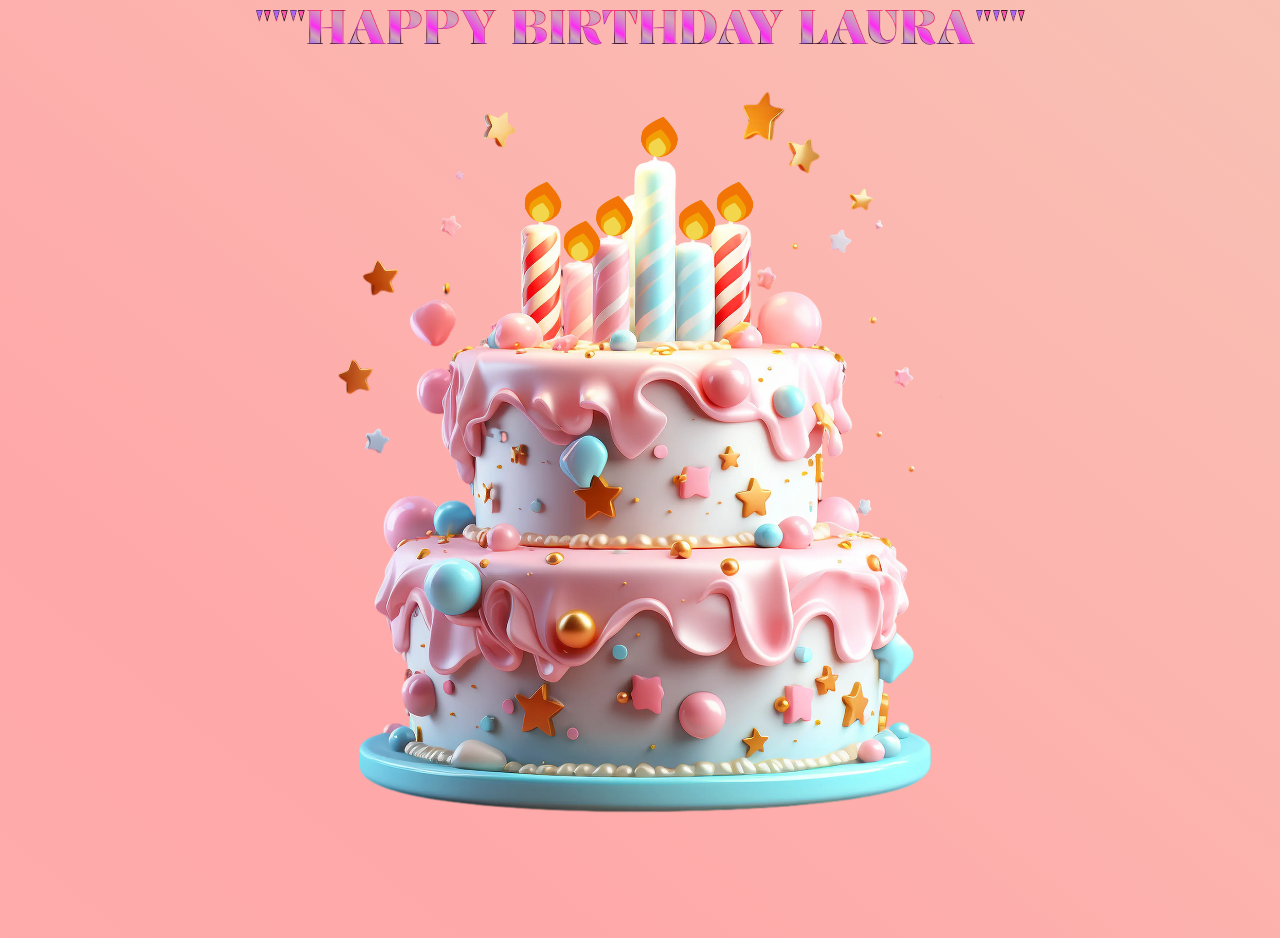
<file: index.html>
<!DOCTYPE html>
<html lang="en">
  <head>
    <meta charset="UTF-8" />
    <meta name="viewport" content="width=device-width, initial-scale=1.0" />
    <title>Happy Birthday Laura</title>
    <link rel="stylesheet" href="styles.css" />
    <link rel="preconnect" href="https://fonts.googleapis.com" />
    <link rel="preconnect" href="https://fonts.gstatic.com" crossorigin />
    <link
      href="https://fonts.googleapis.com/css2?family=Kalnia+Glaze:wght@100..700&display=swap"
      rel="stylesheet"
    />
    <link rel="icon" href="21.webp" type="image/x-icon" />
  </head>
  <body class="css-selector">
    <div class="container">
      <div class="hero">
        <h1>"""HAPPY BIRTHDAY LAURA"""</h1>
      </div>
      <div class="cake" onclick="handleClick()">
        <img src="cake.png" alt="Birthday Cake" />
      </div>
      <img src="fire.gif" class="fire" id="fire1" alt="Fire" />
      <img src="fire.gif" class="fire" id="fire2" alt="Fire" />
      <img src="fire.gif" class="fire" id="fire3" alt="Fire" />
      <img src="fire.gif" class="fire" id="fire4" alt="Fire" />
      <img src="fire.gif" class="fire" id="fire5" alt="Fire" />
      <img src="fire.gif" class="fire" id="fire6" alt="Fire" />
      <img src="confetti.gif" class="confetti" id="confetti1" alt="Fire" />
      <img src="confetti.gif" class="confetti" id="confetti2" alt="Fire" />
    </div>

    <div
      class="envelope"
      id="envelope"
      onclick="toggleLetter()"
      style="display: none"
    >
      <img
        src="envelope.gif"
        alt="Envelope"
        class="envelope-img"
        id="envelope-img"
      />
    </div>
    <div class="letter" id="letter" style="display: none">
      <!-- Tombol keluar -->
      <p>
        Happy Birthday Lauraaa, I hope this day brings you as much joy as you
        have brought into my life. May your heart be filled with happiness, your
        dreams soar high, and your path be illuminated with love and light.
        <br />
        <br />
        If i could give you one thing in life, i would give you the ability to
        see yourself trough my eyes, only then will you realize how special you
        are.
      </p>
      <p id="sender">
        With all my Love, <br />
        Mario &#128151;
      </p>
    </div>
    <!-- Audio Element -->
    <audio id="birthday-audio">
      <source src="happy-birthday.mp3" type="audio/mpeg" />
      Your browser does not support the audio element.
    </audio>
    <script src="script.js"></script>
  </body>
</html>
</file>
<file: styles.css>
body {
  overflow: hidden;
  display: flex;
  justify-content: center;
  align-items: center;
  height: 100vh;
  margin: 0;
  background-image: url();
  background-repeat: no-repeat;
  background-position: center;
  background-size: cover;
  background-color: #f1bd10;
}
.hero {
  position: absolute;
  inset: 0px;
  top: -100px;
  max-width: 100vw;
  max-height: 100dvh;
  margin: auto;
}
.hero h1 {
  font-size: 3rem;
  font-family: "Kalnia Glaze", serif;
  text-align: center;
}
.css-selector {
  background: linear-gradient(
    219deg,
    #ffa69e,
    #faf3dd,
    #b8f2e6,
    #aed9e0,
    #98c9a3,
    #edeec9,
    #ffa8a9,
    #fbc2b5,
    #d88373,
    #93e1d8,
    #ddfff7,
    #aa4465
  );
  background-size: 2400% 2400%; /* Allows the gradient to animate smoothly */

  -webkit-animation: gradient 24s ease infinite; /* For Safari */
  -moz-animation: gradient 24s ease infinite; /* For older Firefox */
  animation: gradient 24s ease infinite; /* Standard syntax */
}

@-webkit-keyframes gradient {
  0% {
    background-position: 0% 50%;
  }
  50% {
    background-position: 100% 50%;
  }
  100% {
    background-position: 0% 50%;
  }
}

@-moz-keyframes gradient {
  0% {
    background-position: 0% 50%;
  }
  50% {
    background-position: 100% 50%;
  }
  100% {
    background-position: 0% 50%;
  }
}

@keyframes gradient {
  0% {
    background-position: 0% 50%;
  }
  50% {
    background-position: 100% 50%;
  }
  100% {
    background-position: 0% 50%;
  }
}
.container {
  position: relative;
}

.cake {
  position: relative;
  cursor: pointer;
  z-index: 1;
}

.cake img {
  width: 1080px;
  height: auto;
}

/* Gaya untuk surat */
.envelope {
  position: absolute;
  width: 250px;
  height: 250px;
  top: 80%;
  left: 50%;
  transform: translateX(-50%);
  cursor: pointer;
  z-index: 5;
  display: bl;
}
.envelope-img {
  width: 250px;
  height: auto;
}
.letter {
  position: absolute;
  top: 46%;
  left: 50%;
  transform: translateX(-50%);
  text-align: center;
  padding: 48px;
  z-index: 20;
  background-image: url(paper.png);
  background-position: center;
  background-repeat: no-repeat;
  background-size: cover;
  width: 306px;
  height: 250px;
}
.letter p {
  font-family: "Kalnia Glaze", serif;
  font-size: 14px;
  margin-top: -5px;
  margin-left: 40px;
}
#sender {
  text-align: left;
}
.hidden {
  display: none;
}

.fire {
  position: absolute;
  width: 65px;
  height: auto;
  opacity: 1;
  visibility: visible;
  transition: opacity 0.5s, visibility 0.5s;
  z-index: 2;
}
.confetti {
  position: absolute;
  width: 65px;
  height: auto;
  opacity: 0;
  visibility: hidden;
  transition: opacity 0.5s, visibility 0.5s;
  z-index: 2;
}
#fire1 {
  top: 99px;
  left: 37.7%;
}

#fire2 {
  top: 138px;
  left: 41.3%;
}

#fire3 {
  top: 34px;
  left: 51.5%;
  transform: translateX(-50%);
}

#fire4 {
  top: 117px;
  left: 51.9%;
}

#fire5 {
  top: 99px;
  left: 55.5%;
}

#fire6 {
  top: 113px;
  left: 47.3%;
  transform: translateX(-50%);
}

#confetti1 {
  left: 30%;
  width: 100px;
  height: auto;
  transform: scaleX(-1);
}

#confetti2 {
  height: auto;
  width: 100px;
  left: 62%;
}

.fire.active {
  opacity: 0;
  visibility: hidden;
}

.confetti.active2 {
  opacity: 1;
  visibility: visible;
}

/* Media Queries untuk Mobile */
@media (max-width: 600px) {
  .hero {
    position: absolute;
    inset: 0px;
    top: -90px;
    max-width: 100vw;
    max-height: 100dvh;
    margin: auto;
  }
  .hero h1 {
    font-size: 1.3rem;
    font-family: "Kalnia Glaze", serif;
    text-align: center;
  }

  .cake img {
    width: 400px;
    height: auto;
  }
  .fire {
    position: absolute;
    width: 25px;
    height: auto;
    opacity: 1;
    visibility: visible;
    transition: opacity 0.5s, visibility 0.5s;
    z-index: 2;
  }
  .confetti {
    position: absolute;
    width: 25px;
    height: auto;
    opacity: 0;
    visibility: hidden;
    transition: opacity 0.5s, visibility 0.5s;
    z-index: 2;
  }

  #fire1 {
    top: 35px;
    left: 37.7%;
  }

  #fire2 {
    top: 49px;
    left: 41.3%;
  }

  #fire3 {
    top: 11px;
    left: 51.5%;
    transform: translateX(-50%);
  }

  #fire4 {
    top: 42px;
    left: 51.9%;
  }

  #fire5 {
    top: 35px;
    left: 55.5%;
  }

  #fire6 {
    top: 40px;
    left: 47.3%;
    transform: translateX(-50%);
  }

  #confetti1 {
    left: 11%;
    width: 100px;
    height: auto;
  }

  #confetti2 {
    height: auto;
    width: 100px;
    left: 65%;
  }
  /* Gaya untuk surat */
  .envelope {
    position: absolute;
    width: 150px;
    height: 150px;
    top: 65%;
    left: 50%;
    transform: translateX(-50%);
    cursor: pointer;
    z-index: 5;
    display: bl;
  }
  .envelope-img {
    width: 150px;
    height: auto;
  }
  .letter {
    position: absolute;
    top: 1%;
    left: 50%;
    transform: translateX(-50%);
    text-align: center;
    padding: 28px;
    z-index: 20;
    background-image: url(paper.png);
    background-position: center;
    background-repeat: no-repeat;
    background-size: cover;
    width: 246px;
    height: 250px;
  }
  .letter p {
    font-family: "Kalnia Glaze", serif;
    font-size: 9px;
    margin-top: 45px;
    margin-left: 34px;
  }
  #sender {
    margin-top: -2px;
    text-align: left;
  }
}
</file>
